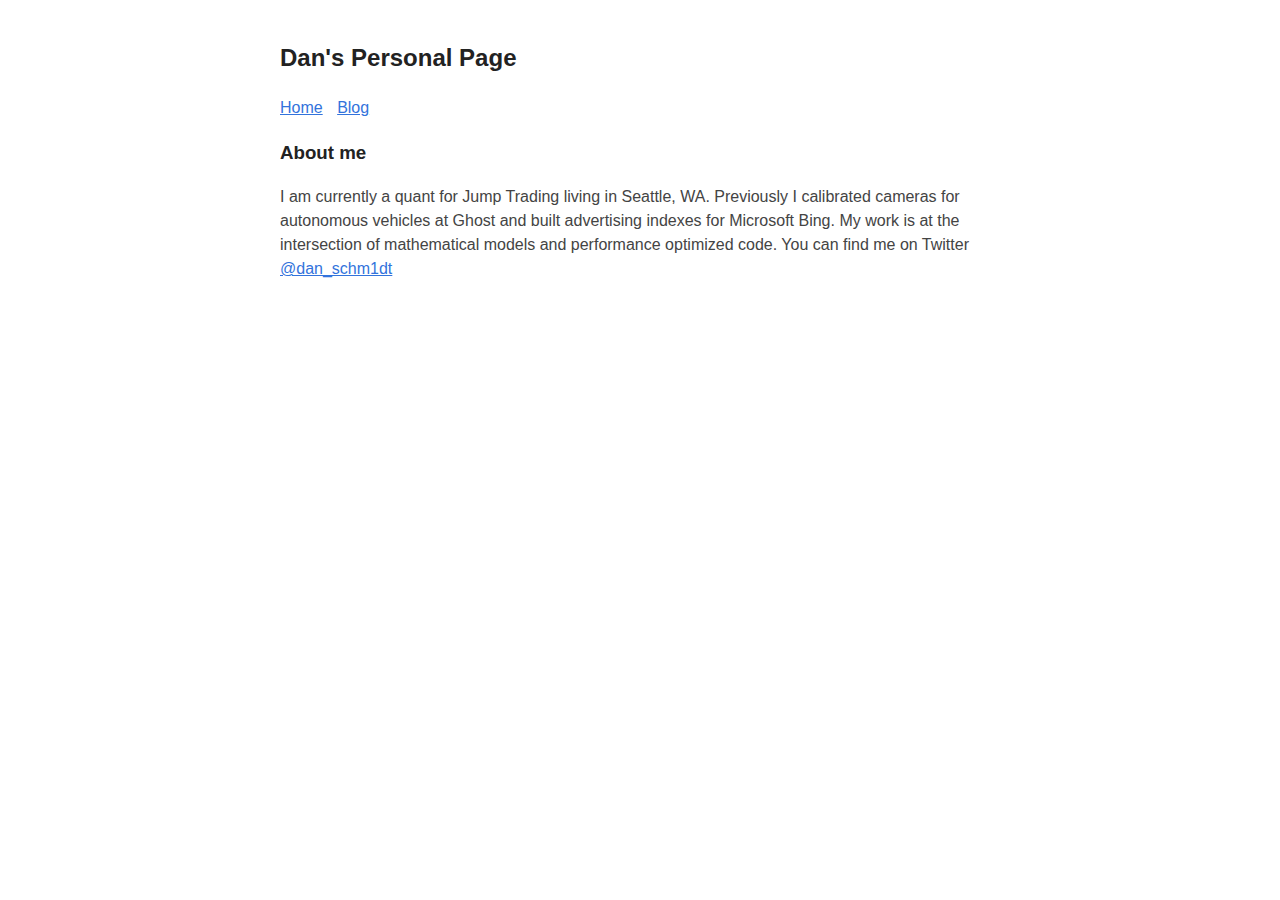
<file: docs/index.html>
<!DOCTYPE html>
<html lang="en-us">

<head>
	<meta name="generator" content="Hugo 0.79.1" />
  <meta http-equiv="X-Clacks-Overhead" content="GNU Terry Pratchett" />
  <meta charset="utf-8">
  <meta name="viewport" content="width=device-width, initial-scale=1.0" />
<title>Dan&#39;s Personal Page</title>
<meta name="title" content="Dan&#39;s Personal Page" />
<meta name="description" content="" />
<meta name="keywords" content="" />


<meta property="og:title" content="" />
<meta property="og:description" content="" />
<meta property="og:type" content="website" />
<meta property="og:url" content="https://thedanschmidt.github.io/" />




<meta name="twitter:card" content="summary"/>
<meta name="twitter:title" content=""/>
<meta name="twitter:description" content=""/>



<meta itemprop="name" content="">
<meta itemprop="description" content="">

<meta name="referrer" content="no-referrer-when-downgrade" />

  <link rel="alternate" type="application/rss+xml" href="https://thedanschmidt.github.io/index.xml" title="Dan's Personal Page" />
  <style>
  body {
    font-family: Verdana, sans-serif;
    margin: auto;
    padding: 20px;
    max-width: 720px;
    text-align: left;
    background-color: #fff;
    word-wrap: break-word;
    overflow-wrap: break-word;
    line-height: 1.5;
    color: #444;
  }

  h1,
  h2,
  h3,
  h4,
  h5,
  h6,
  strong,
  b {
    color: #222;
  }

  a {
    color: #3273dc;
     
  }

  .title {
    text-decoration: none;
    border: 0;
  }

  .title span {
    font-weight: 400;
  }

  nav a {
    margin-right: 10px;
  }

  textarea {
    width: 100%;
    font-size: 16px;
  }

  input {
    font-size: 16px;
  }

  content {
    line-height: 1.6;
  }

  table {
    width: 100%;
  }

  img {
    max-width: 100%;
  }

  code {
    padding: 2px 5px;
    background-color: #f2f2f2;
  }

  pre code {
    color: #222;
    display: block;
    padding: 20px;
    white-space: pre-wrap;
    font-size: 14px;
  }

  blockquote {
    border-left: 1px solid #999;
    color: #222;
    padding-left: 20px;
    font-style: italic;
  }

  footer {
    padding: 25px;
    text-align: center;
  }

  .helptext {
    color: #777;
    font-size: small;
  }

  .errorlist {
    color: #eba613;
    font-size: small;
  }

   
  ul.blog-posts {
    list-style-type: none;
    padding: unset;
  }

  ul.blog-posts li {
    display: flex;
  }

  ul.blog-posts li span {
    flex: 0 0 130px;
  }

  ul.blog-posts li a:visited {
    color: #8b6fcb;
  }

  @media (prefers-color-scheme: dark) {
    body {
      background-color: #333;
      color: #ddd;
    }

    h1,
    h2,
    h3,
    h4,
    h5,
    h6,
    strong,
    b {
      color: #eee;
    }

    a {
      color: #8cc2dd;
    }

    code {
      background-color: #777;
    }

    pre code {
      color: #ddd;
    }

    blockquote {
      color: #ccc;
    }

    textarea,
    input {
      background-color: #252525;
      color: #ddd;
    }

    .helptext {
      color: #aaa;
    }
  }

</style>

</head>

<body>
  <header><a href="/" class="title">
  <h2>Dan&#39;s Personal Page</h2>
</a>
<nav><a href="/">Home</a>


<a href="/blog">Blog</a>

</nav>
</header>
  <main>
<h3 id="about-me">About me</h3>
<p>I am currently a quant for Jump Trading living in Seattle, WA. Previously I calibrated cameras for autonomous vehicles at Ghost and built advertising indexes for Microsoft Bing. My work is at the intersection of mathematical models and performance optimized code. You can find me on Twitter <a href="https://twitter.com/dan_schm1dt">@dan_schm1dt</a></p>


  </main>
  <footer>
</footer>

    
</body>

</html>
</file>
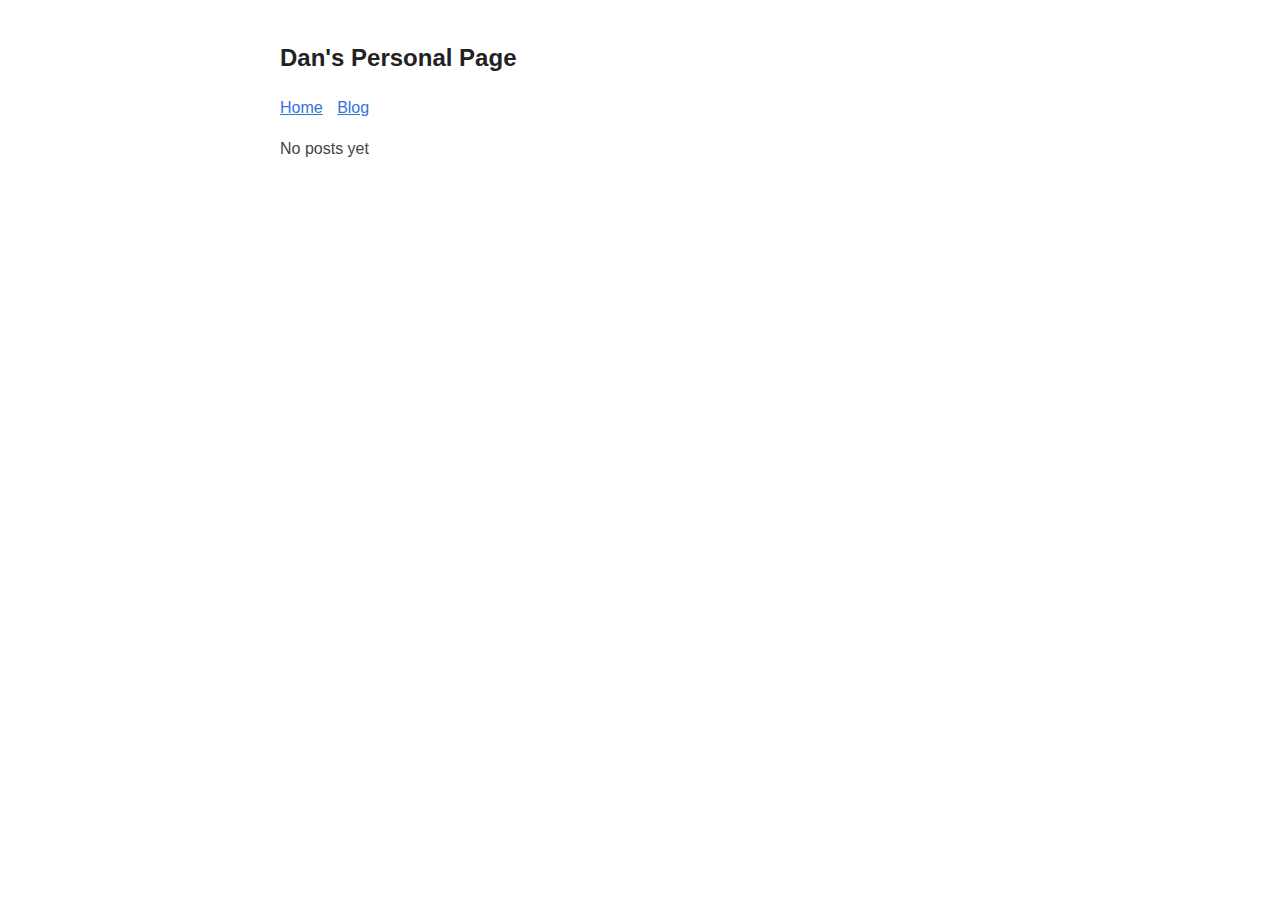
<file: docs/blog/index.html>
<!DOCTYPE html>
<html lang="en-us">

<head>
  <meta http-equiv="X-Clacks-Overhead" content="GNU Terry Pratchett" />
  <meta charset="utf-8">
  <meta name="viewport" content="width=device-width, initial-scale=1.0" />
<title>Dan&#39;s Personal Page</title>
<meta name="title" content="Dan&#39;s Personal Page" />
<meta name="description" content="" />
<meta name="keywords" content="" />


<meta property="og:title" content="" />
<meta property="og:description" content="" />
<meta property="og:type" content="website" />
<meta property="og:url" content="https://thedanschmidt.github.io/blog/" />




<meta name="twitter:card" content="summary"/>
<meta name="twitter:title" content=""/>
<meta name="twitter:description" content=""/>



<meta itemprop="name" content="">
<meta itemprop="description" content="">

<meta name="referrer" content="no-referrer-when-downgrade" />

  <link rel="alternate" type="application/rss+xml" href="https://thedanschmidt.github.io/blog/index.xml" title="Dan's Personal Page" />
  <style>
  body {
    font-family: Verdana, sans-serif;
    margin: auto;
    padding: 20px;
    max-width: 720px;
    text-align: left;
    background-color: #fff;
    word-wrap: break-word;
    overflow-wrap: break-word;
    line-height: 1.5;
    color: #444;
  }

  h1,
  h2,
  h3,
  h4,
  h5,
  h6,
  strong,
  b {
    color: #222;
  }

  a {
    color: #3273dc;
     
  }

  .title {
    text-decoration: none;
    border: 0;
  }

  .title span {
    font-weight: 400;
  }

  nav a {
    margin-right: 10px;
  }

  textarea {
    width: 100%;
    font-size: 16px;
  }

  input {
    font-size: 16px;
  }

  content {
    line-height: 1.6;
  }

  table {
    width: 100%;
  }

  img {
    max-width: 100%;
  }

  code {
    padding: 2px 5px;
    background-color: #f2f2f2;
  }

  pre code {
    color: #222;
    display: block;
    padding: 20px;
    white-space: pre-wrap;
    font-size: 14px;
  }

  blockquote {
    border-left: 1px solid #999;
    color: #222;
    padding-left: 20px;
    font-style: italic;
  }

  footer {
    padding: 25px;
    text-align: center;
  }

  .helptext {
    color: #777;
    font-size: small;
  }

  .errorlist {
    color: #eba613;
    font-size: small;
  }

   
  ul.blog-posts {
    list-style-type: none;
    padding: unset;
  }

  ul.blog-posts li {
    display: flex;
  }

  ul.blog-posts li span {
    flex: 0 0 130px;
  }

  ul.blog-posts li a:visited {
    color: #8b6fcb;
  }

  @media (prefers-color-scheme: dark) {
    body {
      background-color: #333;
      color: #ddd;
    }

    h1,
    h2,
    h3,
    h4,
    h5,
    h6,
    strong,
    b {
      color: #eee;
    }

    a {
      color: #8cc2dd;
    }

    code {
      background-color: #777;
    }

    pre code {
      color: #ddd;
    }

    blockquote {
      color: #ccc;
    }

    textarea,
    input {
      background-color: #252525;
      color: #ddd;
    }

    .helptext {
      color: #aaa;
    }
  }

</style>

</head>

<body>
  <header><a href="/" class="title">
  <h2>Dan&#39;s Personal Page</h2>
</a>
<nav><a href="/">Home</a>


<a href="/blog">Blog</a>

</nav>
</header>
  <main>
<content>
  
  <ul class="blog-posts">
    
    <li>
      No posts yet
    </li>
    
  </ul>
  
    <small>
      <div>
        
      </div>
    </small>
    
</content>

  </main>
  <footer>
</footer>

    
</body>

</html>
</file>
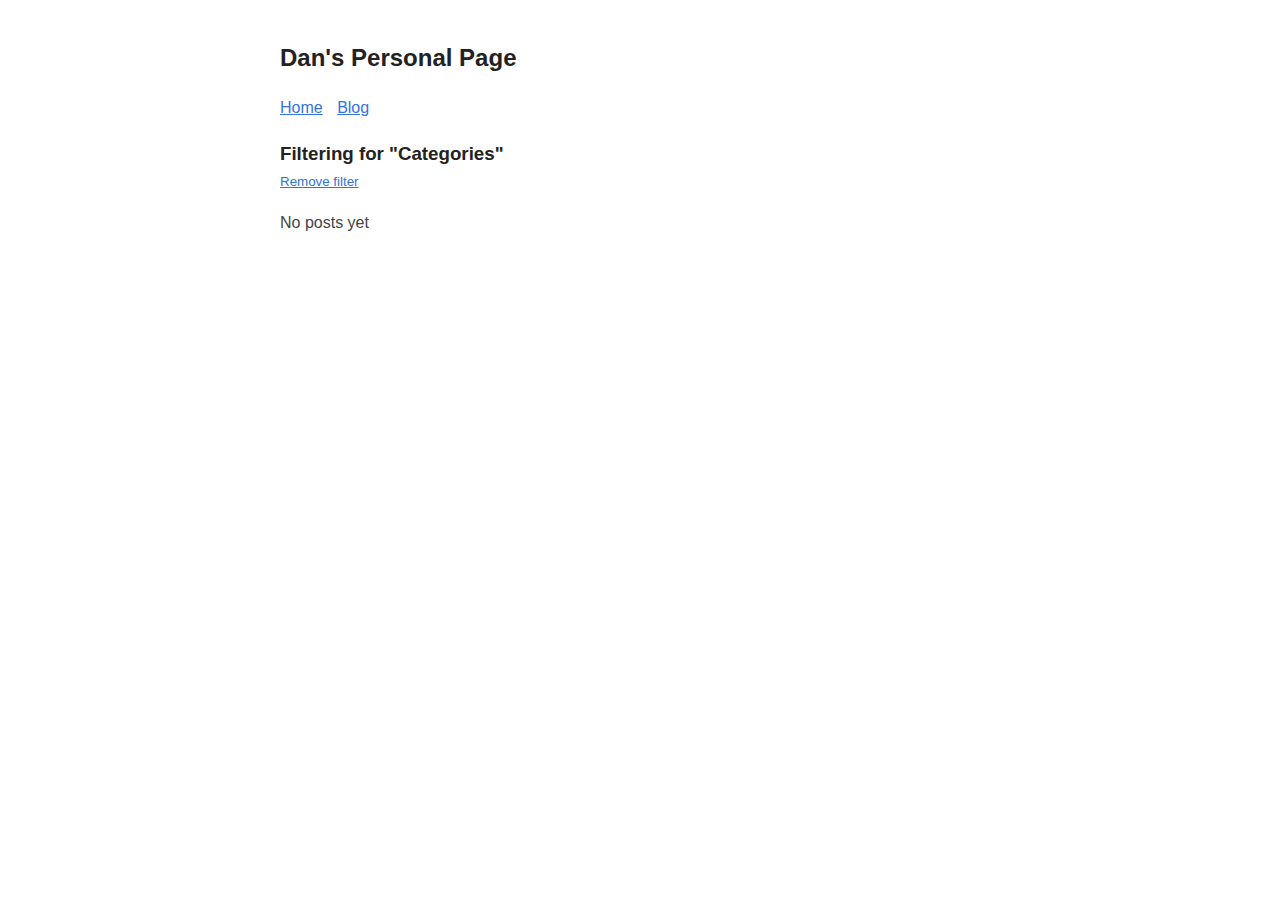
<file: docs/categories/index.html>
<!DOCTYPE html>
<html lang="en-us">

<head>
  <meta http-equiv="X-Clacks-Overhead" content="GNU Terry Pratchett" />
  <meta charset="utf-8">
  <meta name="viewport" content="width=device-width, initial-scale=1.0" />
<title>Categories | Dan&#39;s Personal Page</title>
<meta name="title" content="Categories" />
<meta name="description" content="" />
<meta name="keywords" content="" />


<meta property="og:title" content="Categories" />
<meta property="og:description" content="" />
<meta property="og:type" content="website" />
<meta property="og:url" content="https://thedanschmidt.github.io/categories/" />




<meta name="twitter:card" content="summary"/>
<meta name="twitter:title" content="Categories"/>
<meta name="twitter:description" content=""/>



<meta itemprop="name" content="Categories">
<meta itemprop="description" content="">

<meta name="referrer" content="no-referrer-when-downgrade" />

  <link rel="alternate" type="application/rss+xml" href="https://thedanschmidt.github.io/categories/index.xml" title="Dan's Personal Page" />
  <style>
  body {
    font-family: Verdana, sans-serif;
    margin: auto;
    padding: 20px;
    max-width: 720px;
    text-align: left;
    background-color: #fff;
    word-wrap: break-word;
    overflow-wrap: break-word;
    line-height: 1.5;
    color: #444;
  }

  h1,
  h2,
  h3,
  h4,
  h5,
  h6,
  strong,
  b {
    color: #222;
  }

  a {
    color: #3273dc;
     
  }

  .title {
    text-decoration: none;
    border: 0;
  }

  .title span {
    font-weight: 400;
  }

  nav a {
    margin-right: 10px;
  }

  textarea {
    width: 100%;
    font-size: 16px;
  }

  input {
    font-size: 16px;
  }

  content {
    line-height: 1.6;
  }

  table {
    width: 100%;
  }

  img {
    max-width: 100%;
  }

  code {
    padding: 2px 5px;
    background-color: #f2f2f2;
  }

  pre code {
    color: #222;
    display: block;
    padding: 20px;
    white-space: pre-wrap;
    font-size: 14px;
  }

  blockquote {
    border-left: 1px solid #999;
    color: #222;
    padding-left: 20px;
    font-style: italic;
  }

  footer {
    padding: 25px;
    text-align: center;
  }

  .helptext {
    color: #777;
    font-size: small;
  }

  .errorlist {
    color: #eba613;
    font-size: small;
  }

   
  ul.blog-posts {
    list-style-type: none;
    padding: unset;
  }

  ul.blog-posts li {
    display: flex;
  }

  ul.blog-posts li span {
    flex: 0 0 130px;
  }

  ul.blog-posts li a:visited {
    color: #8b6fcb;
  }

  @media (prefers-color-scheme: dark) {
    body {
      background-color: #333;
      color: #ddd;
    }

    h1,
    h2,
    h3,
    h4,
    h5,
    h6,
    strong,
    b {
      color: #eee;
    }

    a {
      color: #8cc2dd;
    }

    code {
      background-color: #777;
    }

    pre code {
      color: #ddd;
    }

    blockquote {
      color: #ccc;
    }

    textarea,
    input {
      background-color: #252525;
      color: #ddd;
    }

    .helptext {
      color: #aaa;
    }
  }

</style>

</head>

<body>
  <header><a href="/" class="title">
  <h2>Dan&#39;s Personal Page</h2>
</a>
<nav><a href="/">Home</a>


<a href="/blog">Blog</a>

</nav>
</header>
  <main>
<content>
  
  <h3 style="margin-bottom:0">Filtering for "Categories"</h3>
  <small>
    <a href="/blog">Remove filter</a>
  </small>
  
  <ul class="blog-posts">
    
    <li>
      No posts yet
    </li>
    
  </ul>
  
  
</content>

  </main>
  <footer>
</footer>

    
</body>

</html>
</file>
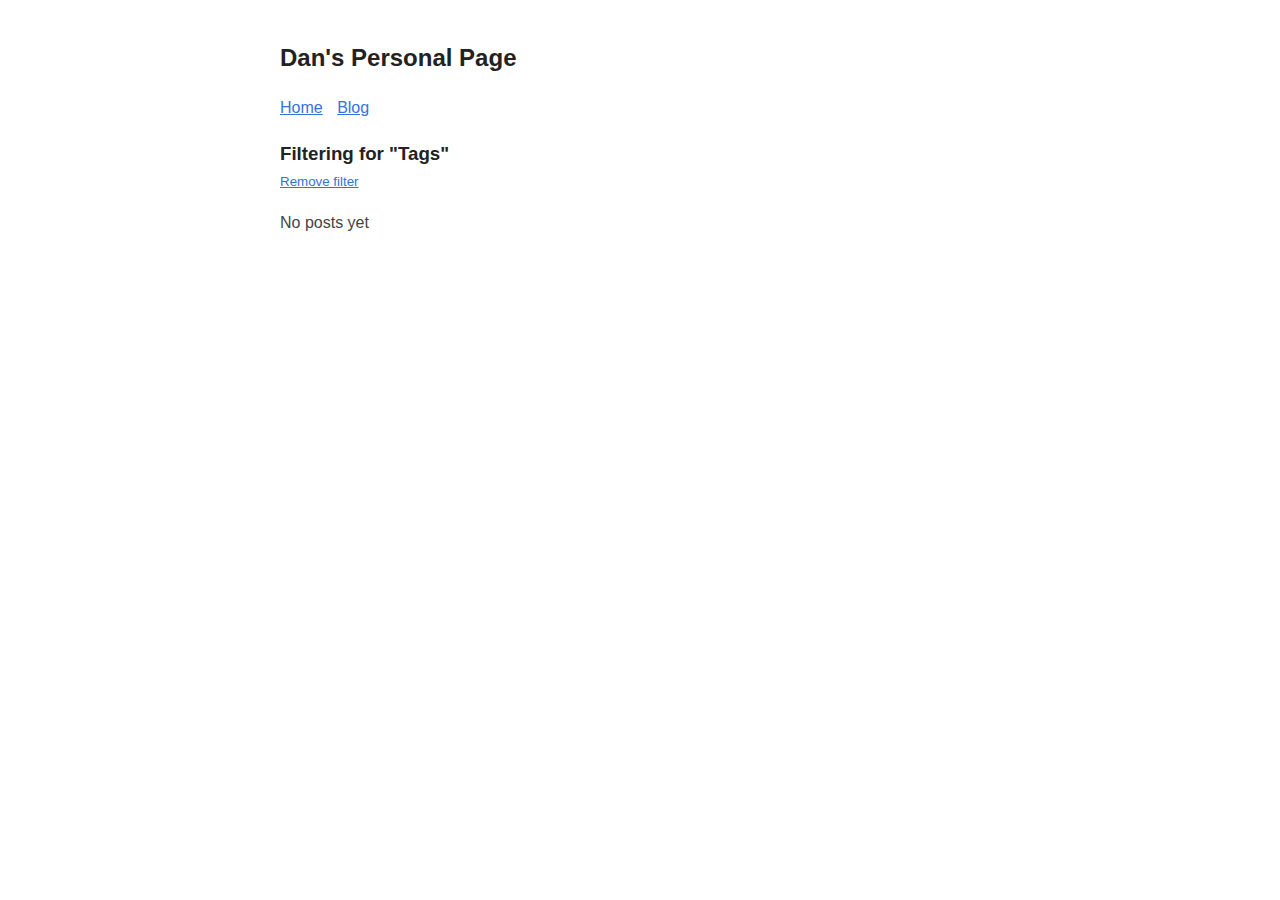
<file: docs/tags/index.html>
<!DOCTYPE html>
<html lang="en-us">

<head>
  <meta http-equiv="X-Clacks-Overhead" content="GNU Terry Pratchett" />
  <meta charset="utf-8">
  <meta name="viewport" content="width=device-width, initial-scale=1.0" />
<title>Tags | Dan&#39;s Personal Page</title>
<meta name="title" content="Tags" />
<meta name="description" content="" />
<meta name="keywords" content="" />


<meta property="og:title" content="Tags" />
<meta property="og:description" content="" />
<meta property="og:type" content="website" />
<meta property="og:url" content="https://thedanschmidt.github.io/tags/" />




<meta name="twitter:card" content="summary"/>
<meta name="twitter:title" content="Tags"/>
<meta name="twitter:description" content=""/>



<meta itemprop="name" content="Tags">
<meta itemprop="description" content="">

<meta name="referrer" content="no-referrer-when-downgrade" />

  <link rel="alternate" type="application/rss+xml" href="https://thedanschmidt.github.io/tags/index.xml" title="Dan's Personal Page" />
  <style>
  body {
    font-family: Verdana, sans-serif;
    margin: auto;
    padding: 20px;
    max-width: 720px;
    text-align: left;
    background-color: #fff;
    word-wrap: break-word;
    overflow-wrap: break-word;
    line-height: 1.5;
    color: #444;
  }

  h1,
  h2,
  h3,
  h4,
  h5,
  h6,
  strong,
  b {
    color: #222;
  }

  a {
    color: #3273dc;
     
  }

  .title {
    text-decoration: none;
    border: 0;
  }

  .title span {
    font-weight: 400;
  }

  nav a {
    margin-right: 10px;
  }

  textarea {
    width: 100%;
    font-size: 16px;
  }

  input {
    font-size: 16px;
  }

  content {
    line-height: 1.6;
  }

  table {
    width: 100%;
  }

  img {
    max-width: 100%;
  }

  code {
    padding: 2px 5px;
    background-color: #f2f2f2;
  }

  pre code {
    color: #222;
    display: block;
    padding: 20px;
    white-space: pre-wrap;
    font-size: 14px;
  }

  blockquote {
    border-left: 1px solid #999;
    color: #222;
    padding-left: 20px;
    font-style: italic;
  }

  footer {
    padding: 25px;
    text-align: center;
  }

  .helptext {
    color: #777;
    font-size: small;
  }

  .errorlist {
    color: #eba613;
    font-size: small;
  }

   
  ul.blog-posts {
    list-style-type: none;
    padding: unset;
  }

  ul.blog-posts li {
    display: flex;
  }

  ul.blog-posts li span {
    flex: 0 0 130px;
  }

  ul.blog-posts li a:visited {
    color: #8b6fcb;
  }

  @media (prefers-color-scheme: dark) {
    body {
      background-color: #333;
      color: #ddd;
    }

    h1,
    h2,
    h3,
    h4,
    h5,
    h6,
    strong,
    b {
      color: #eee;
    }

    a {
      color: #8cc2dd;
    }

    code {
      background-color: #777;
    }

    pre code {
      color: #ddd;
    }

    blockquote {
      color: #ccc;
    }

    textarea,
    input {
      background-color: #252525;
      color: #ddd;
    }

    .helptext {
      color: #aaa;
    }
  }

</style>

</head>

<body>
  <header><a href="/" class="title">
  <h2>Dan&#39;s Personal Page</h2>
</a>
<nav><a href="/">Home</a>


<a href="/blog">Blog</a>

</nav>
</header>
  <main>
<content>
  
  <h3 style="margin-bottom:0">Filtering for "Tags"</h3>
  <small>
    <a href="/blog">Remove filter</a>
  </small>
  
  <ul class="blog-posts">
    
    <li>
      No posts yet
    </li>
    
  </ul>
  
  
</content>

  </main>
  <footer>
</footer>

    
</body>

</html>
</file>
